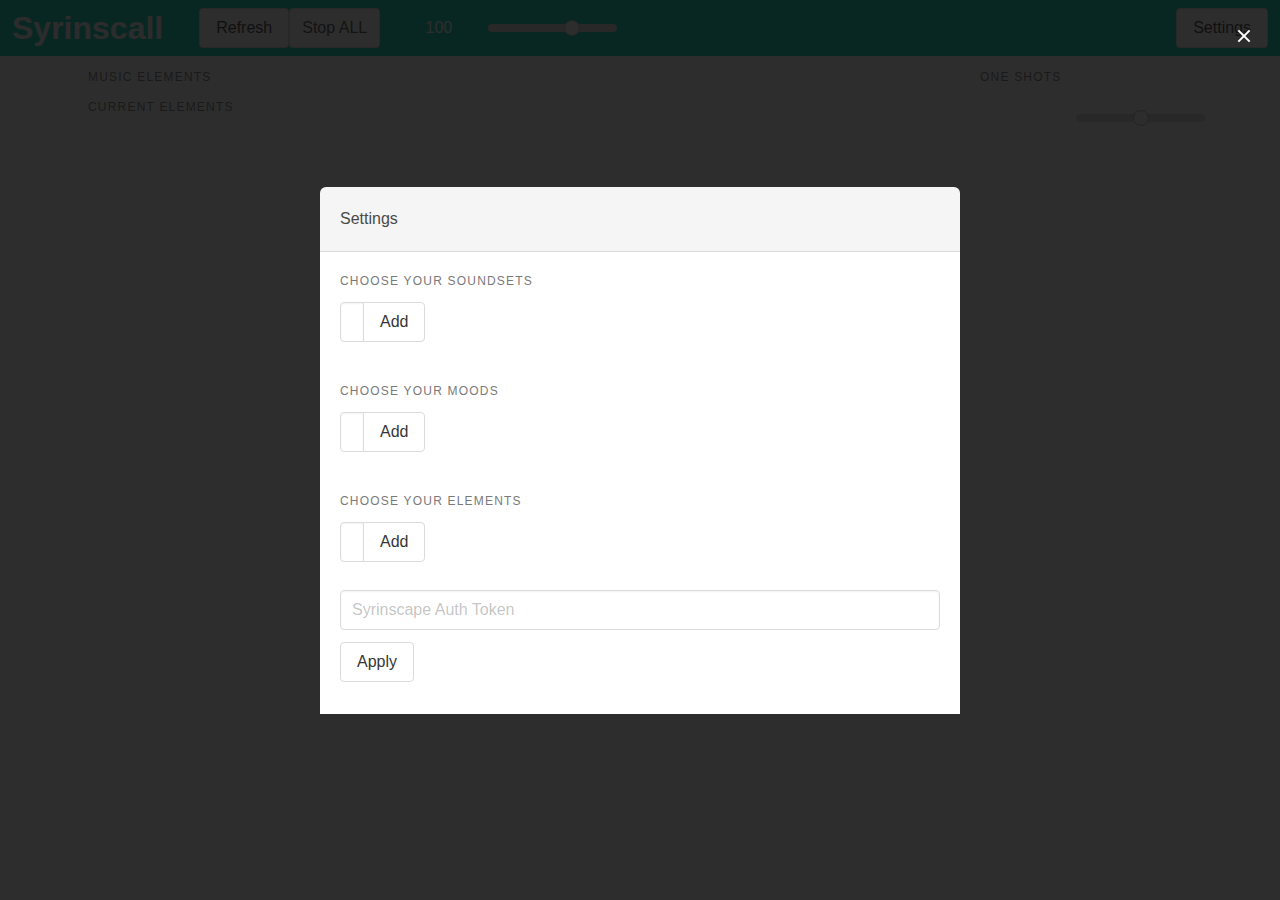
<file: index.html>
<?xml version="1.0" encoding="UTF-8"?>
<!DOCTYPE html>
<html xmlns="http://www.w3.org/1999/xhtml">
	<head>
		<meta http-equiv="Content-Type" content="text/html; charset=UTF-8" />
		<meta name="viewport" content="width=1024, user-scalable=no" />
		<link rel="stylesheet" href="css/syrinscall.css" />
		<title>Syrinscall</title>
		<script src="js/SaxonJS2.rt.js"></script>
		<script>
			window.onload = function () {
				SaxonJS.transform({
					stylesheetLocation: "js/Syrinscall.sef.json"
				},
				"async");
			}</script>
	</head>
	<body>
		<nav role="navigation">
			<div class="navbar-brand">
				<div class="navbar-item">
					<h1>Syrinscall</h1>
				</div>
			</div>
			<div class="navbar-menu">
				<div class="navbar-start">
					<div id="Stop">
						<button id="refresh" type="button">Refresh</button>
						<button id="master_stop" type="button">Stop ALL</button>
						<div id="master-volume" class="field has-addons volume">
							<div class="control volume-number">
								<input id="master-volume-number" autocomplete="off" data-rid="master" class="input" type="number" min="0" max="150" step="1" value="100"/>
							</div>
							<div class="control volume-slider">
								<input id="master-volume-slider" autocomplete="off" data-rid="master" class="slider" type="range" min="0" max="150" step="1" value="100"/>
							</div>
						</div>
					</div>
				</div>
				<div class="navbar-end">
					<div class="navbar-item">
						<button id="show_settings">Settings</button>
					</div>
				</div>
			</div>
		</nav>
		<section id="settings" class="settings">
			<div class="modal-background"></div>
			<div class="modal-card">
				<header class="modal-card-head">
					<p>Settings</p>
				</header>
				<form id="settingsForm" class="modal-card-body">
					<div class="MoodChooser">
						<p class="menu-label">Choose your Soundsets</p>
						<div class="SetChoose field has-addons">
							<div class="control">
								<p contenteditable="true" id="add_set" class="input is-fullwidth"></p>
							</div>
							<div class="control">
								<button id="choose_set" type="button" class="is-inactive">Add</button>
							</div>
						</div>
						<div id="ChosenSets" class="ChosenSets"></div>
						<input type="hidden" id="setsParams" name="sets"></input>
						
						<p class="menu-label">Choose your Moods</p>
						<div class="SetChoose field has-addons">
							<div class="control">
								<p contenteditable="true" id="add_mood" class="input is-fullwidth"></p>
							</div>
							<div class="control">
								<button id="choose_mood" type="button" class="is-inactive">Add</button>
							</div>
						</div>
						<div id="ChosenMoods" class="ChosenMoods"></div>
						<input type="hidden" id="moodsParams" name="moods"></input>
						
						<p class="menu-label">Choose your Elements</p>
						<div class="SetChoose field has-addons">
							<div class="control">
								<p contenteditable="true" id="add_elem" class="input is-fullwidth"></p>
							</div>
							<div class="control">
								<button id="choose_elem" type="button" class="is-inactive">Add</button>
							</div>
						</div>
						<div id="ChosenElems" class="ChosenElems"></div>
						<input type="hidden" id="elemsParams" name="elems"></input>
					</div>
					<div class="auth_token field">
						<div class="control">
							<input class="input" type="password" placeholder="Syrinscape Auth Token" id="update_auth" name="auth_token"/>
						</div>
					</div>
					<div class="field">
						<div class="control">
							<button id="submit_settings">Apply</button>
						</div>
					</div>
				</form>
			</div>
			<div class="modal-close is-large" id="modal_close" aria-label="close"></div>
		</section>
		<section class="control_panel">
			<form id="main" method="post" target="formResponses" novalidate="">
				<div id="Master" class="Master">
					<div id="Moods">
					</div>
				</div>
				<div id="MoodElements" class="MoodElements">
					<p class="menu-label">Music Elements</p>
					<div id="Music" class="Music">
					</div>
					<p class="menu-label">Current Elements</p>
					<div id="Elements" class="Elements">
					</div>
				</div>
				<div id="OneShots" class="OneShots">
          <p class="menu-label">One Shots</p>
					<div id="oneshot-volume" class="field has-addons volume">
						<div class="control volume-number">
							<input id="oneshot-volume-number" data-rid="oneshot" class="input" type="number" min="0" max="100" step="1" value="50"/>
						</div>
						<div class="control volume-slider">
							<input id="oneshot-volume-slider" data-rid="oneshot" class="slider" type="range" min="0" max="100" step="1" value="50"/>
						</div>
					</div>
        </div>
				<section class="is-hidden" id="formcontrols">
					<iframe name="formResponses" id="formResponses" style="display:none"></iframe>
				</section>
			</form>
		</section>
	</body>
</html>
</file>
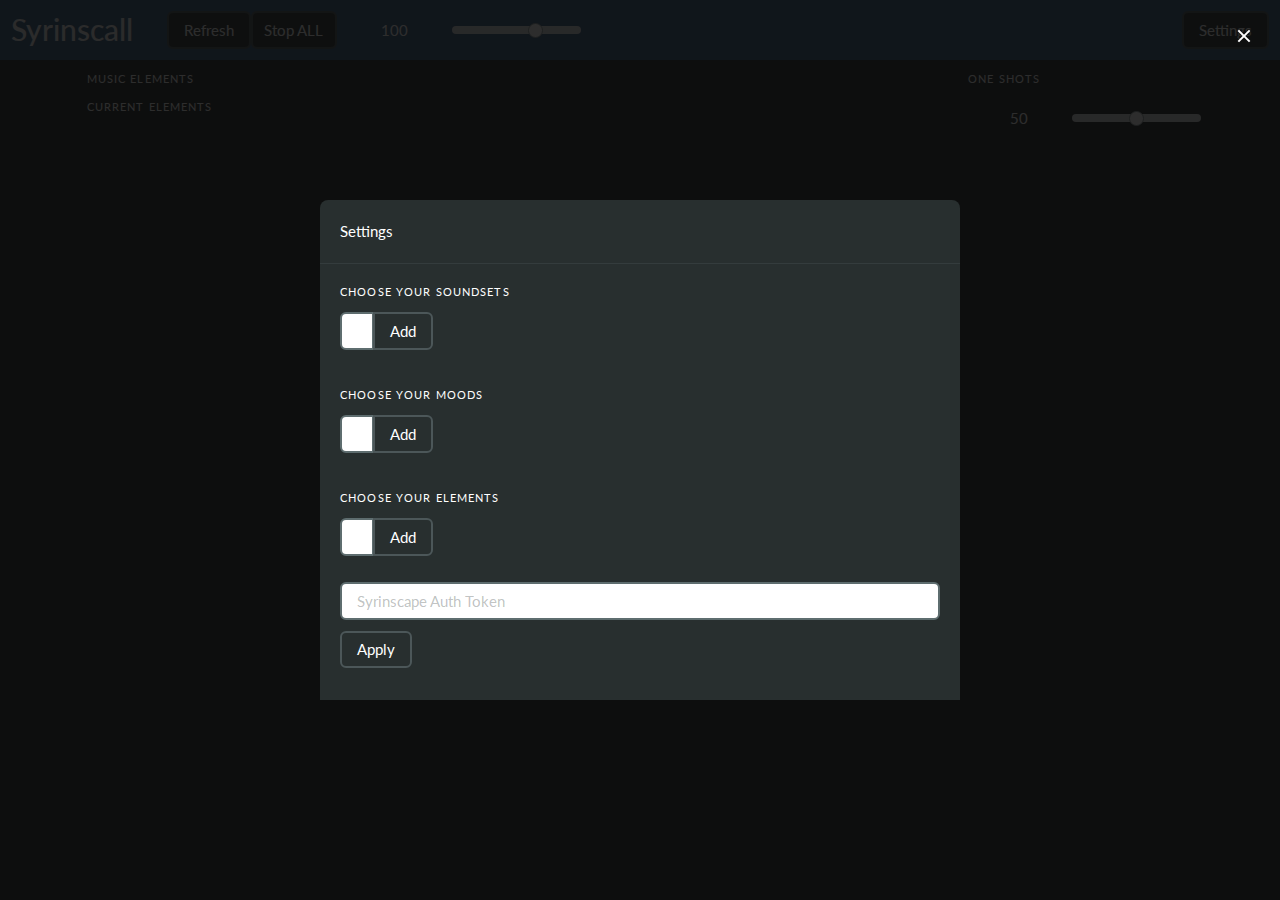
<file: darkly.html>
<?xml version="1.0" encoding="UTF-8"?>
<!DOCTYPE html>
<html xmlns="http://www.w3.org/1999/xhtml">
	<head>
		<meta http-equiv="Content-Type" content="text/html; charset=UTF-8" />
		<meta name="viewport" content="width=1024, user-scalable=no" />
		<link rel="stylesheet" href="css/syrinscall_darkly.css" />
		<title>Syrinscall</title>
		<script src="js/SaxonJS2.rt.js"></script>
		<script>
			window.onload = function () {
				SaxonJS.transform({
					stylesheetLocation: "js/Syrinscall.sef.json"
				},
				"async");
			}</script>
	</head>
	<body>
		<nav role="navigation">
			<div class="navbar-brand">
				<div class="navbar-item">
					<h1>Syrinscall</h1>
				</div>
			</div>
			<div class="navbar-menu">
				<div class="navbar-start">
					<div id="Stop">
						<button id="refresh" type="button">Refresh</button>
						<button id="master_stop" type="button">Stop ALL</button>
						<div id="master-volume" class="field has-addons volume">
							<div class="control volume-number">
								<input id="master-volume-number" autocomplete="off" data-rid="master" class="input" type="number" min="0" max="150" step="1" value="100"/>
							</div>
							<div class="control volume-slider">
								<input id="master-volume-slider" autocomplete="off" data-rid="master" class="slider" type="range" min="0" max="150" step="1" value="100"/>
							</div>
						</div>
					</div>
				</div>
				<div class="navbar-end">
					<div class="navbar-item">
						<button id="show_settings">Settings</button>
					</div>
				</div>
			</div>
		</nav>
		<section id="settings" class="settings">
			<div class="modal-background"></div>
			<div class="modal-card">
				<header class="modal-card-head">
					<p>Settings</p>
				</header>
				<form id="settingsForm" class="modal-card-body">
					<div class="MoodChooser">
						<p class="menu-label">Choose your Soundsets</p>
						<div class="SetChoose field has-addons">
							<div class="control">
								<p contenteditable="true" id="add_set" class="input is-fullwidth"></p>
							</div>
							<div class="control">
								<button id="choose_set" type="button" class="is-inactive">Add</button>
							</div>
						</div>
						<div id="ChosenSets" class="ChosenSets"></div>
						<input type="hidden" id="setsParams" name="sets"></input>
						
						<p class="menu-label">Choose your Moods</p>
						<div class="SetChoose field has-addons">
							<div class="control">
								<p contenteditable="true" id="add_mood" class="input is-fullwidth"></p>
							</div>
							<div class="control">
								<button id="choose_mood" type="button" class="is-inactive">Add</button>
							</div>
						</div>
						<div id="ChosenMoods" class="ChosenMoods"></div>
						<input type="hidden" id="moodsParams" name="moods"></input>
						
						<p class="menu-label">Choose your Elements</p>
						<div class="SetChoose field has-addons">
							<div class="control">
								<p contenteditable="true" id="add_elem" class="input is-fullwidth"></p>
					</div>
							<div class="control">
								<button id="choose_elem" type="button" class="is-inactive">Add</button>
							</div>
						</div>
						<div id="ChosenElems" class="ChosenElems"></div>
						<input type="hidden" id="elemsParams" name="elems"></input>
					</div>
					<div class="auth_token field">
						<div class="control">
							<input class="input" type="password" placeholder="Syrinscape Auth Token" id="update_auth" name="auth_token"/>
						</div>
					</div>
					<div class="field">
						<div class="control">
							<button id="submit_settings">Apply</button>
						</div>
					</div>
				</form>
			</div>
			<div class="modal-close is-large" id="modal_close" aria-label="close"></div>
		</section>
		<section class="control_panel">
			<form id="main" method="post" target="formResponses" novalidate="">
				<div id="Master" class="Master">
					<div id="Moods">
					</div>
				</div>
				<div id="MoodElements" class="MoodElements">
					<p class="menu-label">Music Elements</p>
					<div id="Music" class="Music">
					</div>
					<p class="menu-label">Current Elements</p>
					<div id="Elements" class="Elements">
					</div>
				</div>
				<div id="OneShots" class="OneShots">
          <p class="menu-label">One Shots</p>
					<div id="oneshot-volume" class="field has-addons volume">
						<div class="control volume-number">
							<input id="oneshot-volume-number" data-rid="oneshot" class="input" type="number" min="0" max="100" step="1" value="50"/>
						</div>
						<div class="control volume-slider">
							<input id="oneshot-volume-slider" data-rid="oneshot" class="slider" type="range" min="0" max="100" step="1" value="50"/>
						</div>
					</div>
        </div>
				<section class="is-hidden" id="formcontrols">
					<iframe name="formResponses" id="formResponses" style="display:none"></iframe>
				</section>
			</form>
		</section>
	</body>
</html>
</file>
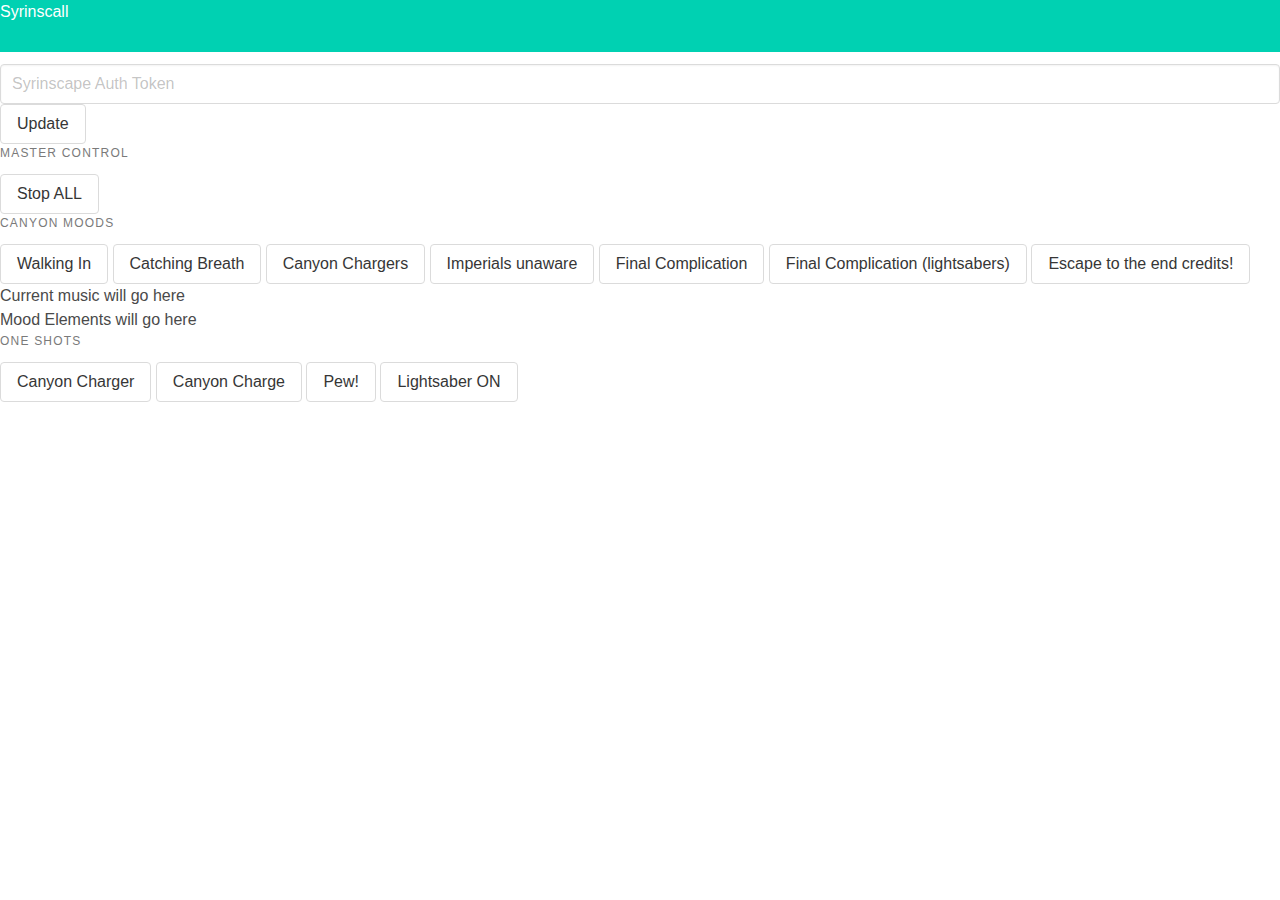
<file: test.html>
<?xml version="1.0" encoding="UTF-8"?>
<!DOCTYPE html>
<html xmlns="http://www.w3.org/1999/xhtml">
	<head>
		<meta http-equiv="Content-Type" content="text/html; charset=UTF-8" />
		<meta name="viewport" content="width=1024, user-scalable=no" />
		<link rel="stylesheet" href="css/syrinscall.css" />
		<title>Syrinscall</title>
		<script src="js/SaxonJS2.rt.js"></script>
		<script>
			window.onload = function () {
				SaxonJS.transform({
					stylesheetLocation: "js/Syrinscall.sef.json"
				},
				"async");
			}</script>
	</head>
	<body>
		<nav>
			<p class="logo">Syrinscall</p>
		</nav>
		<div id="settings">
			<div id="auth_token">
				<div class="control">
					<input class="input" type="text" placeholder="Syrinscape Auth Token"/>
				</div>
				<div class="control">
					<button id="update_auth">Update</button>
				</div>
			</div>
		</div>
		<form id="syrinscall" method="post" target="formResponses">




			<aside id="mood-menu">
				<div id="master">
					<p class="menu-label">Master Control</p>
					<button id="master_stop" formaction="https://www.syrinscape.com/online/frontend-api/stop-all/" formmethod="get">Stop ALL</button>
				</div>
				<div id="moods">
					<p class="menu-label">Canyon Moods</p>
					<button type="submit" data-rid="m:37660" class="play play_mood" formaction="https://www.syrinscape.com/online/frontend-api/moods/37660/play/?format=json">Walking In</button>
					<button data-rid="m:37661" class="play play_mood" formaction="https://www.syrinscape.com/online/frontend-api/moods/37661/play/?format=json">Catching Breath</button>
					<button data-rid="m:37663" class="play play_mood" formaction="https://www.syrinscape.com/online/frontend-api/moods/37663/play/?format=json">Canyon Chargers</button>
					<button data-rid="m:37664" class="play play_mood" formaction="https://www.syrinscape.com/online/frontend-api/moods/37664/play/?format=json">Imperials unaware</button>
					<button data-rid="m:37665" class="play play_mood" formaction="https://www.syrinscape.com/online/frontend-api/moods/37665/play/?format=json">Final Complication</button>
					<button data-rid="m:37666" class="play play_mood" formaction="https://www.syrinscape.com/online/frontend-api/moods/37666/play/?format=json">Final Complication (lightsabers)</button>
					<button data-rid="m:37667" class="play play_mood" formaction="https://www.syrinscape.com/online/frontend-api/moods/37667/play/?format=json">Escape to the end credits!</button>
				</div>
			</aside>
			<section class="current">
				<div class="current_music">Current music will go here</div>
				<div class="current_moodelements">Mood Elements will go here</div>
			</section>
			<section class="one-shots">
				<p class="menu-label">One Shots</p>
				<button data-rid="e:206909" class="play play_element" formaction="https://www.syrinscape.com/online/frontend-api/elements/206909/play/?format=json">Canyon Charger</button>
				<button data-rid="e:206914" class="play play_element" formaction="https://www.syrinscape.com/online/frontend-api/elements/206914/play/?format=json">Canyon Charge</button>
				<button data-rid="e:206917" class="play play_element" formaction="https://www.syrinscape.com/online/frontend-api/elements/206917/play/?format=json">Pew!</button>
				<button data-rid="e:206921" class="play play_element" formaction="https://www.syrinscape.com/online/frontend-api/elements/206921/play/?format=json">Lightsaber ON</button>
			</section>
			<div class="hidden" id="formcontrols">
				<iframe name="formResponses" id="formResponses" style="display:none"></iframe>
				<input type="hidden" name="format" value="json" />
			</div>
		</form>
	</body>
</html>
</file>
